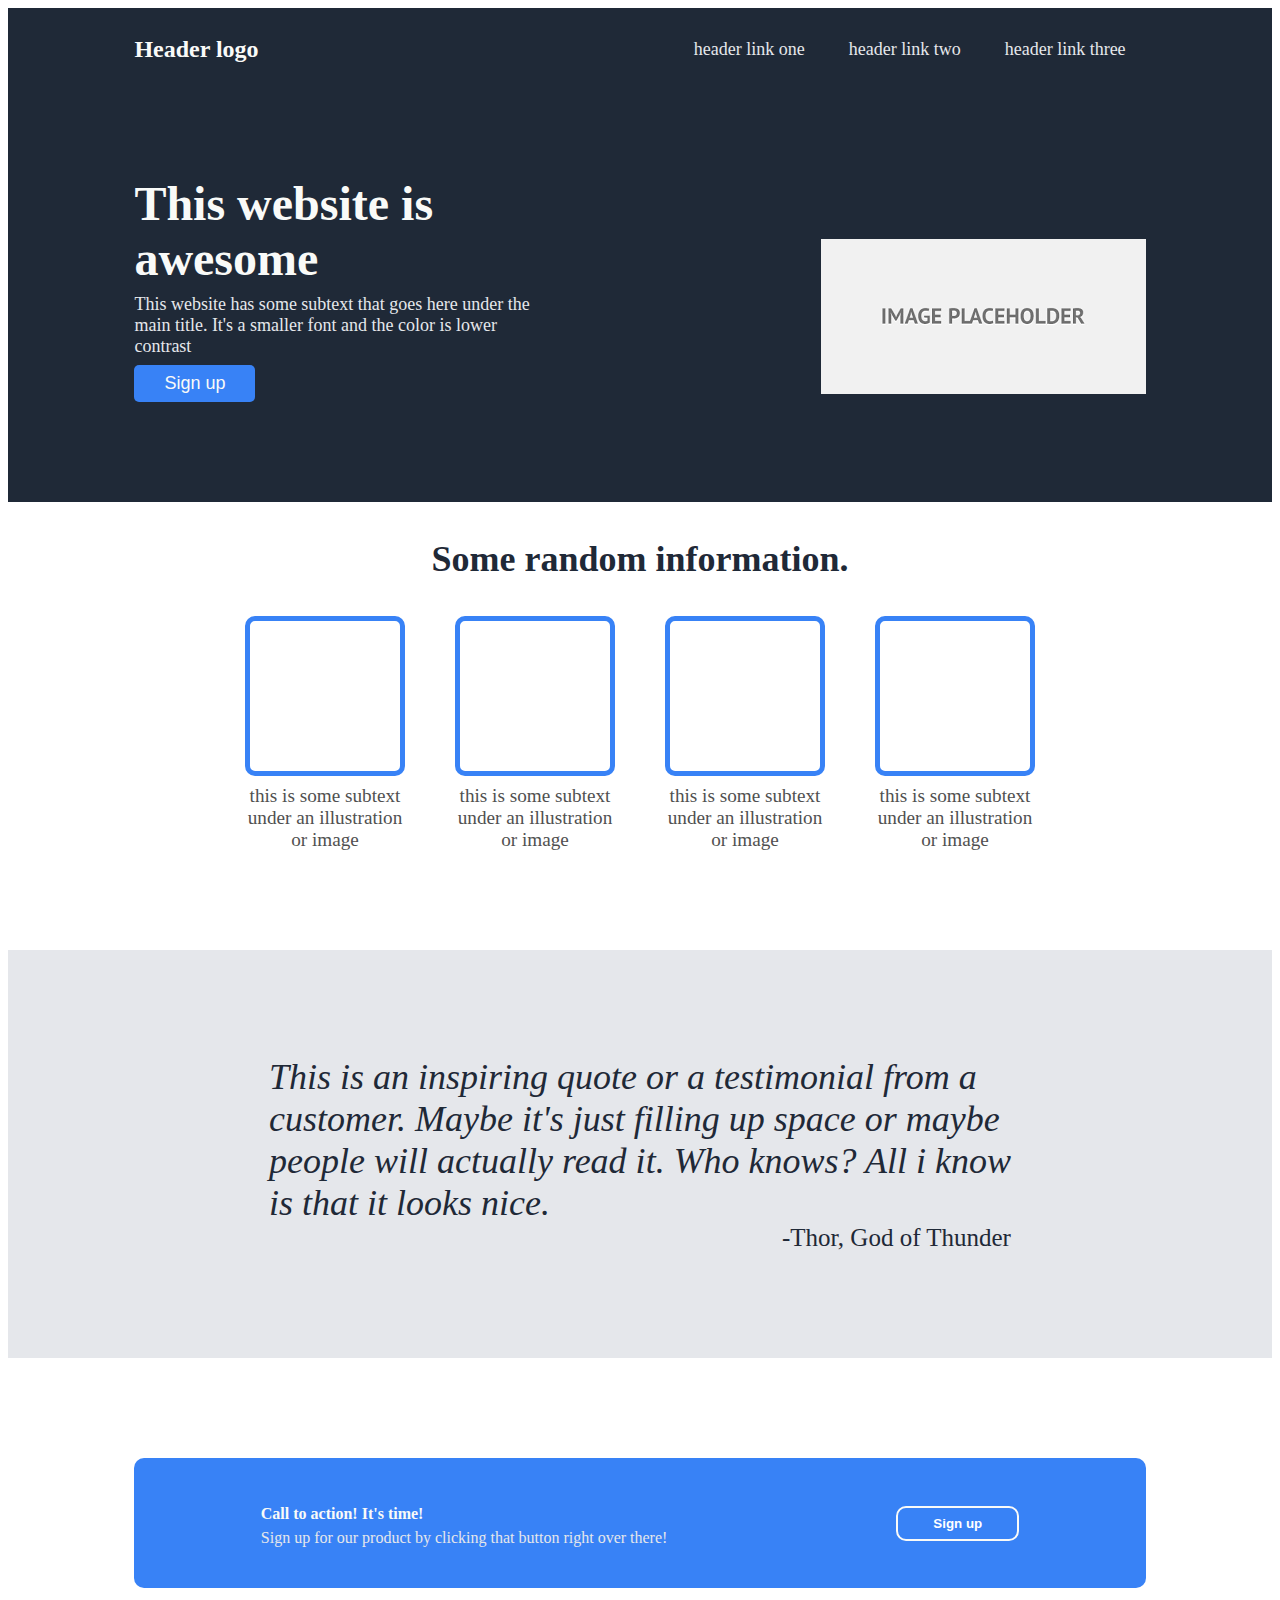
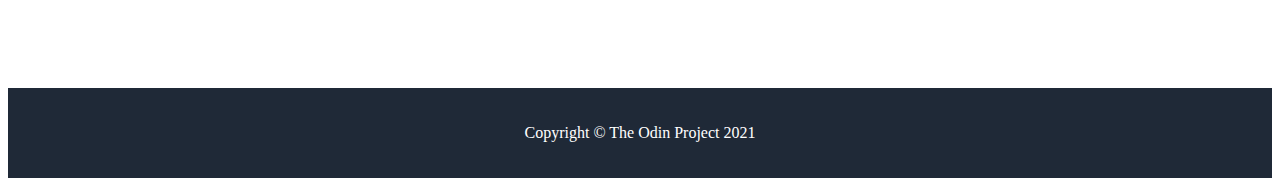
<file: index.html>
<!DOCTYPE html>
<html lang="en">
<head>
    <meta charset="UTF-8">
    <meta http-equiv="X-UA-Compatible" content="IE=edge">
    <meta name="viewport" content="width=device-width, initial-scale=1.0">
    <link rel="stylesheet" href="style.css">
    <link rel=“stylesheet” type=“text/css” href=style.css”>
    <title>Assignment</title>
</head>
<body>
    <div class="container" id="topmost">
        <div class="navbar">
            <h1>Header logo</h1>
            <ul>
                <li><a href="#">header link one</a></li>
                <li><a href="#">header link two</a></li>
                <li><a href="#">header link three</a></li>
            </ul>
        </div>
        <div class="content1">
            <div class="para">
                <h2>This website is <br> awesome</h2>
            <p>This website has some subtext that goes here under the <br> main title. It's a smaller font and the color is lower <br> contrast</p>
            <button><a href="#">Sign up</a></button>
        </div>
        <div class="image">
            <img src="images.png" alt="">
        </div>
        </div>
    </div>
    <div>
        <h3>Some random information.</h3>
    <div class="flex-container">
        <div><div class="item"></div><p>this is some subtext <br> under an illustration <br> or image</p></div>
        <div><div class="item"></div><p>this is some subtext <br> under an illustration <br> or image</p></div>
        <div><div class="item"></div><p>this is some subtext <br> under an illustration <br> or image</p></div>
        <div><div class="item"></div><p>this is some subtext <br> under an illustration <br> or image</p></div>
    </div>
</div>
    <div class="container" id="quo">
        <p class="quote">
            This is an inspiring quote or a testimonial from a <br> customer. Maybe it's just filling up space or maybe <br> people will actually read it. Who knows? All i know <br> is that it looks nice.
        <br>
            <span class="word"><strong> -Thor, God of Thunder</strong></span>
        </p>
    </div>
    <div class="container">
        <div class="sign">
            <div class="click">
            <h4 class="call">Call to action! It's time!</h4>
            <p>Sign up for our product by clicking that button right over there!</p>
        </div>
            <div class="btn">
                <button><a href="#">Sign up</a></button>
            </div>
        </div>
    </div>
    <div class="container" id="right">
        <p>
            Copyright  ©  The Odin Project 2021
        </p>
    </div>
</body>
</html>
</file>
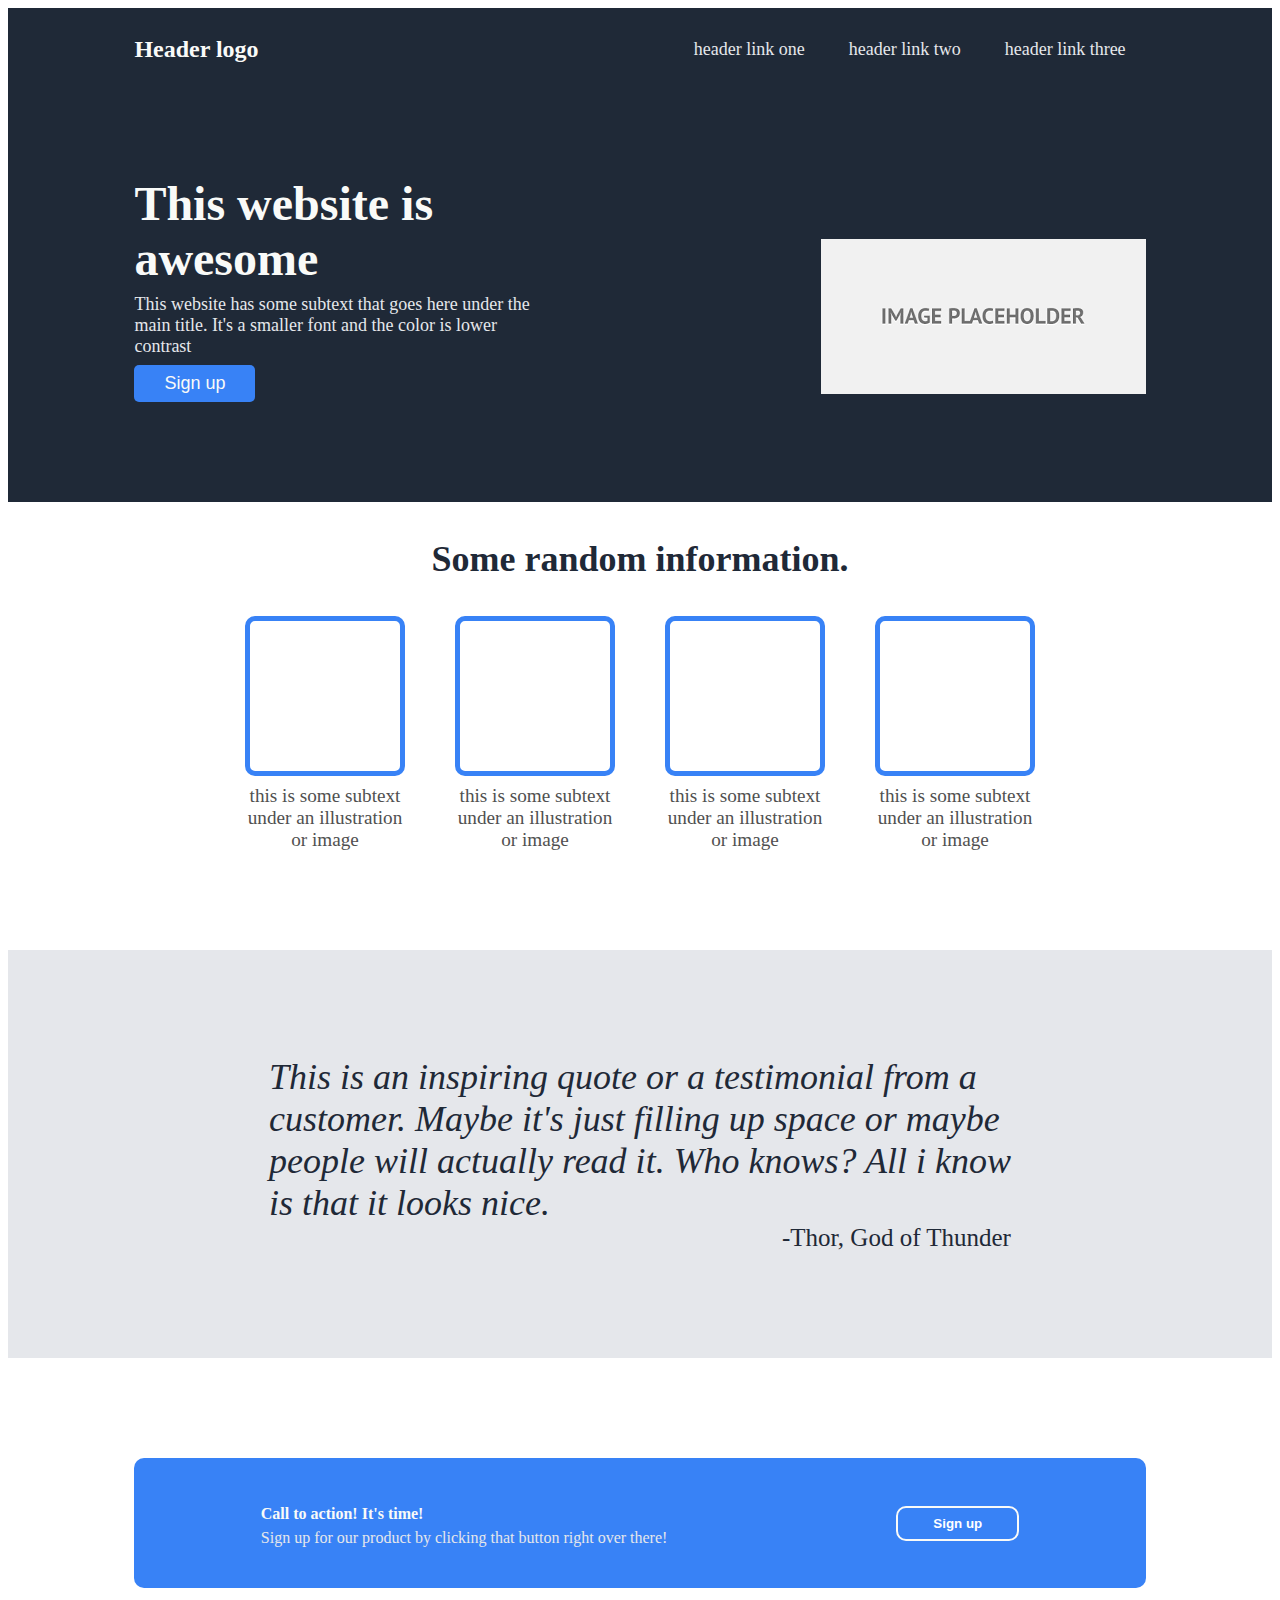
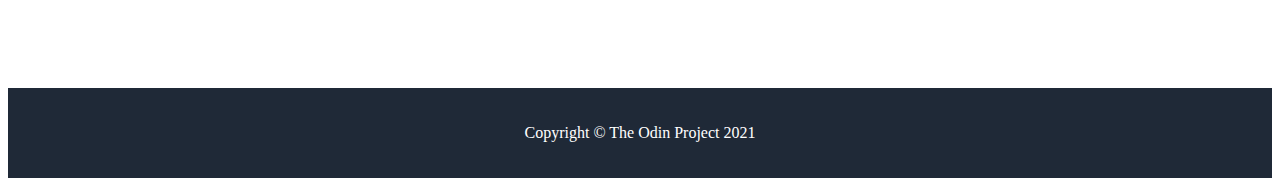
<file: first.html>
<!DOCTYPE html>
<html lang="en">
<head>
    <meta charset="UTF-8">
    <meta http-equiv="X-UA-Compatible" content="IE=edge">
    <meta name="viewport" content="width=device-width, initial-scale=1.0">
    <link rel="stylesheet" href="first.css">
    <title>Assignment</title>
</head>
<body>
    <div class="container" id="topmost">
        <div class="navbar">
            <h1>Header logo</h1>
            <ul>
                <li><a href="#">header link one</a></li>
                <li><a href="#">header link two</a></li>
                <li><a href="#">header link three</a></li>
            </ul>
        </div>
        <div class="content1">
            <div class="para">
                <h2>This website is <br> awesome</h2>
            <p>This website has some subtext that goes here under the <br> main title. It's a smaller font and the color is lower <br> contrast</p>
            <button><a href="#">Sign up</a></button>
        </div>
        <div class="image">
            <img src="images.png" alt="">
        </div>
        </div>
    </div>
    <div>
        <h3>Some random information.</h3>
    <div class="flex-container">
        <div><div class="item"></div><p>this is some subtext <br> under an illustration <br> or image</p></div>
        <div><div class="item"></div><p>this is some subtext <br> under an illustration <br> or image</p></div>
        <div><div class="item"></div><p>this is some subtext <br> under an illustration <br> or image</p></div>
        <div><div class="item"></div><p>this is some subtext <br> under an illustration <br> or image</p></div>
    </div>
</div>
    <div class="container" id="quo">
        <p class="quote">
            This is an inspiring quote or a testimonial from a <br> customer. Maybe it's just filling up space or maybe <br> people will actually read it. Who knows? All i know <br> is that it looks nice.
        <br>
            <span class="word"><strong> -Thor, God of Thunder</strong></span>
        </p>
    </div>
    <div class="container">
        <div class="sign">
            <div class="click">
            <h4 class="call">Call to action! It's time!</h4>
            <p>Sign up for our product by clicking that button right over there!</p>
        </div>
            <div class="btn">
                <button><a href="#">Sign up</a></button>
            </div>
        </div>
    </div>
    <div class="container" id="right">
        <p>
            Copyright  ©  The Odin Project 2021
        </p>
    </div>
</body>
</html>
</file>
<file: style.css>
#topmost{
    background-color: #1F2937;
}
.navbar{
    display: flex;
    align-items: center;
    justify-content: space-between;
    padding-top: 5px;
    padding-right: 10%;
    padding-left: 10%;
}
h1{
    font-size: 24px;
    color: #f9faf8;
}
.navbar ul li {
    list-style-type: none;
    display: inline-block;
    padding: 10px 20px;
}
.navbar ul li a{
    color: #e5e7eb;
    font-size: 18px;
    text-decoration: none;
}
.content1{
    display: flex;
    align-items: center;
    justify-content: space-between;
    padding-top: 50px;
    padding-right: 10%;
    padding-left: 10%;
}
.content1 .para{
    display: inline-block;
}
.content1 .para h2{
    font-size: 48px;
    font-weight: bolder;
    color: #f9faf8;
    margin-bottom: -10px;
}
.content1 .para p{
    color: #e5e7eb;
    font-size: 18px; 
}
.content1 .para button{
    background-color: #3882f6;
    border: none;    
    border-radius: 5px;
    margin-bottom: 100px; 
    margin-top: -10px;
    padding: 8px 30px;
}
.content1 .para button a{
    color: #f9faf8;
    font-size: 18px;
    text-decoration: none;
}
h3{
    font-size: 36px;
    font-weight: bolder;
    color: #1f2937;
    text-align: center;
}
.flex-container{
    display: flex;
    flex-direction: row;
    justify-content: center;
    align-content: center;
    gap: 50px;
}
.item{
    border: 5px solid #3882f6;
    border-radius: 10px;
    width: 150px;
    height: 150px;
    margin-bottom: -10px;
}
.flex-container div p{
    color: #505050;
    font-size: 1.5vw;
    text-align: center;
    padding-bottom: 80px;
}
#quo {
    background: #e5e7eb;
    height: max-content;
    display: flex;
    justify-content: center;
    align-content: center;
}
#quo .quote{
    font-size: 36px;
    font-style: italic;
    font-weight: lighter;
    color: #1f2937;
    padding-top: 70px;
    padding-bottom: 70px;
}
#quo .quote span{
    float: right;
    font-style: normal;
    font-size: 25px;
}
.sign{
    background: #3882f6;
    margin-left: 10%;
    margin-right: 10%;
    border-radius: 10px;
    margin-top: 100px;
    margin-bottom: 100px;
    display: flex;
    align-items: center;
    justify-content: space-between;
    height: 130px;
    padding-left: 10%;
    padding-right: 10%;
}
.sign .call{
    margin-bottom: -10px;
    color: #f9faf8;
}
.sign .click p{
    color: #e5e7eb;
}
.sign .btn button{
    background: #3882f6;
    color: #3882f6;
    border-radius: 10px;
    border: 2px solid #f9faf8;
    padding: 8px 35px;
}
.sign .btn a{
    text-decoration: none;
    color: white;
    font-weight: bolder;
}
#right{
    background-color: #1F2937;
    height: 90px;   
    display: flex;
    justify-content: center;
    align-content: center;
}
#right p{
    color: white;
    text-align: center;
    padding-top: 20px;
}
</file>
<file: first.css>
#topmost{
    background-color: #1F2937;
}
.navbar{
    display: flex;
    align-items: center;
    justify-content: space-between;
    padding-top: 5px;
    padding-right: 10%;
    padding-left: 10%;
}
h1{
    font-size: 24px;
    color: #f9faf8;
}
.navbar ul li {
    list-style-type: none;
    display: inline-block;
    padding: 10px 20px;
}
.navbar ul li a{
    color: #e5e7eb;
    font-size: 18px;
    text-decoration: none;
}
.content1{
    display: flex;
    align-items: center;
    justify-content: space-between;
    padding-top: 50px;
    padding-right: 10%;
    padding-left: 10%;
}
.content1 .para{
    display: inline-block;
}
.content1 .para h2{
    font-size: 48px;
    font-weight: bolder;
    color: #f9faf8;
    margin-bottom: -10px;
}
.content1 .para p{
    color: #e5e7eb;
    font-size: 18px; 
}
.content1 .para button{
    background-color: #3882f6;
    border: none;    
    border-radius: 5px;
    margin-bottom: 100px; 
    margin-top: -10px;
    padding: 8px 30px;
}
.content1 .para button a{
    color: #f9faf8;
    font-size: 18px;
    text-decoration: none;
}
h3{
    font-size: 36px;
    font-weight: bolder;
    color: #1f2937;
    text-align: center;
}
.flex-container{
    display: flex;
    flex-direction: row;
    justify-content: center;
    align-content: center;
    gap: 50px;
}
.item{
    border: 5px solid #3882f6;
    border-radius: 10px;
    width: 150px;
    height: 150px;
    margin-bottom: -10px;
}
.flex-container div p{
    color: #505050;
    font-size: 1.5vw;
    text-align: center;
    padding-bottom: 80px;
}
#quo {
    background: #e5e7eb;
    height: max-content;
    display: flex;
    justify-content: center;
    align-content: center;
}
#quo .quote{
    font-size: 36px;
    font-style: italic;
    font-weight: lighter;
    color: #1f2937;
    padding-top: 70px;
    padding-bottom: 70px;
}
#quo .quote span{
    float: right;
    font-style: normal;
    font-size: 25px;
}
.sign{
    background: #3882f6;
    margin-left: 10%;
    margin-right: 10%;
    border-radius: 10px;
    margin-top: 100px;
    margin-bottom: 100px;
    display: flex;
    align-items: center;
    justify-content: space-between;
    height: 130px;
    padding-left: 10%;
    padding-right: 10%;
}
.sign .call{
    margin-bottom: -10px;
    color: #f9faf8;
}
.sign .click p{
    color: #e5e7eb;
}
.sign .btn button{
    background: #3882f6;
    color: #3882f6;
    border-radius: 10px;
    border: 2px solid #f9faf8;
    padding: 8px 35px;
}
.sign .btn a{
    text-decoration: none;
    color: white;
    font-weight: bolder;
}
#right{
    background-color: #1F2937;
    height: 90px;   
    display: flex;
    justify-content: center;
    align-content: center;
}
#right p{
    color: white;
    text-align: center;
    padding-top: 20px;
}
</file>
